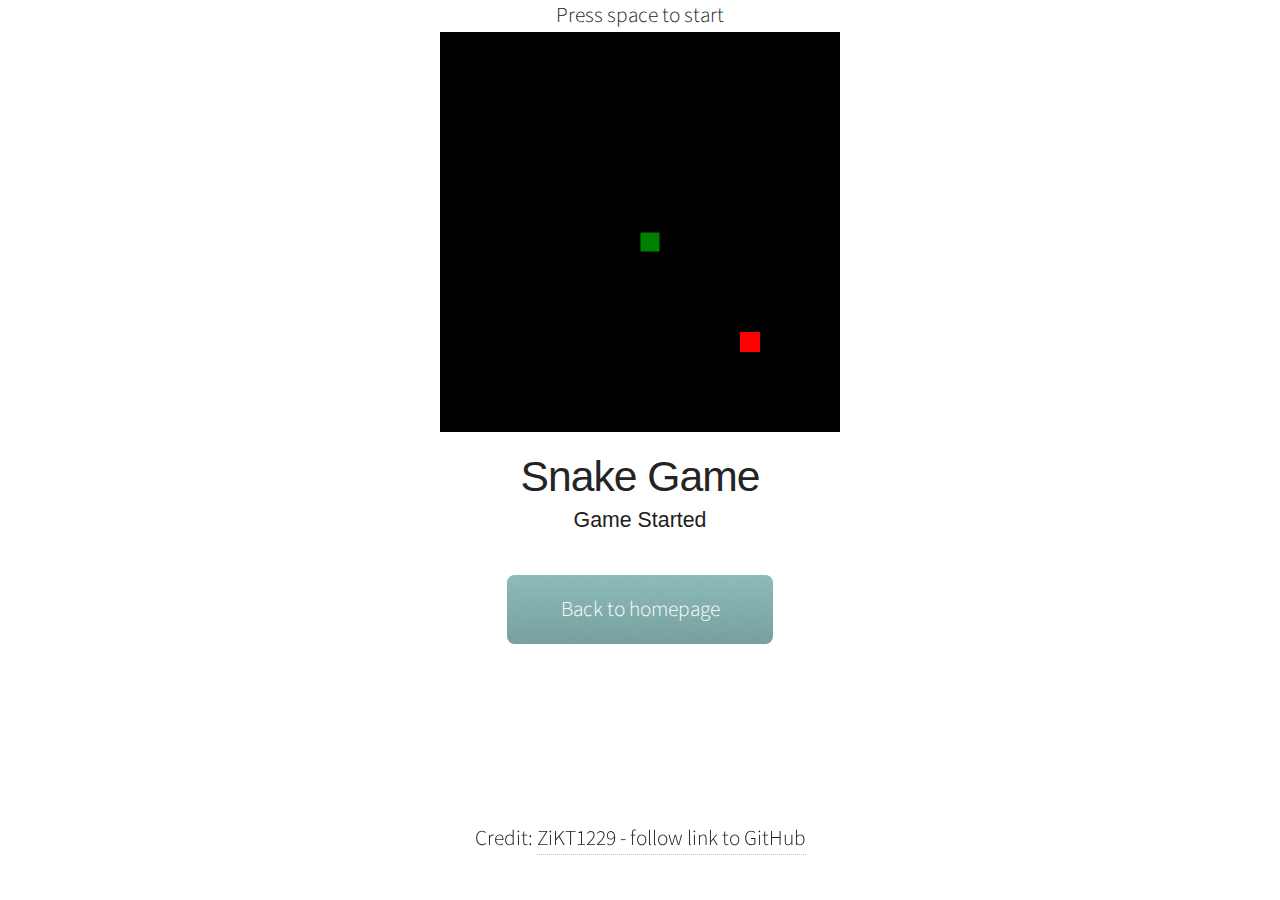
<file: snake.html>
<!DOCTYPE html>
  <head>
    <meta charset="utf-8" />
	<meta name="viewport" content="width=device-width, initial-scale=1, user-scalable=no" />
	  <link rel="stylesheet" href="assets/css/main.css" />
    <title>Snake</title>
    <h1 align = "center">Press space to start</h1>
    <style>
        .game-box { 
            text-align:center;   
        }
        .game-info {
            text-align:center; 
            font-family:arial;
            line-height:24px;
        }
    </style>
  </head>
  <body>
        <!-- Intro -->
        <!-- Game -->
            <div class="game-box"><canvas id="canvas" width="400" height="400"></canvas></div>
            <div class="game-info">
                <h2>Snake Game</h2>
                <p id="game-status"></p>
                <p id="game-score"></p>
            </div>
            <div align = "center">
                <a href="./index.html" class="button scrolly">Back to homepage</a>
            </div>
            <div style="position: relative">
                <p style="position: fixed; bottom: 0; width:100%; text-align: center">Credit: <a href=https://gist.github.com/ZiKT1229>ZiKT1229 - follow link to GitHub</a></p>
            </div>

            <script>
            var canvas, ctx, gameControl, gameActive;
            // render X times per second
            var x = 8;
            
            const CANVAS_BORDER_COLOUR = 'black';
            const CANVAS_BACKGROUND_COLOUR = "black";
            const SNAKE_COLOUR = 'green';
            const SNAKE_BORDER_COLOUR = 'darkgreen';


            window.onload = function() {
                canvas = document.getElementById("canvas");
                ctx = canvas.getContext("2d");

                document.addEventListener("keydown", keyDownEvent);

                gameControl = startGame(x);
            };
            
            /* function to start the game */
            function startGame(x) {
                // setting gameActive flag to true
                gameActive = true;
                document.getElementById("game-status").innerHTML = "<small>Game Started</small>";
                document.getElementById("game-score").innerHTML = "";
                return setInterval(draw, 1000 / x);
            }
            
            function pauseGame() {
                // setting gameActive flag to false
                clearInterval(gameControl);
                gameActive = false;
                document.getElementById("game-status").innerHTML = "<small>Game Paused</small>";
            }
            
            function endGame(x) {
                // setting gameActive flag to false
                clearInterval(gameControl);
                gameActive = false;
                document.getElementById("game-status").innerHTML = "<small>Game Over</small>";
                document.getElementById("game-score").innerHTML = "<h1>Score: " + x + "</h1>";
            }

            // game world
            var gridSize = (tileSize = 20); // 20 x 20 = 400
            var nextX = (nextY = 0);

            // snake
            var defaultTailSize = 3;
            var tailSize = defaultTailSize;
            var snakeTrail = [];
            var snakeX = (snakeY = 10);

            // apple
            var appleX = (appleY = 15);

            // draw
            function draw() {
                // move snake in next pos
                snakeX += nextX;
                snakeY += nextY;

                // snake over game world?
                if (snakeX < 0) {
                snakeX = gridSize - 1;
                }
                if (snakeX > gridSize - 1) {
                snakeX = 0;
                }

                if (snakeY < 0) {
                snakeY = gridSize - 1;
                }
                if (snakeY > gridSize - 1) {
                snakeY = 0;
                }

                //snake bite apple?
                if (snakeX == appleX && snakeY == appleY) {
                tailSize++;

                appleX = Math.floor(Math.random() * gridSize);
                appleY = Math.floor(Math.random() * gridSize);
                }

                //  Select the colour to fill the canvas
            ctx.fillStyle = CANVAS_BACKGROUND_COLOUR;
            //  Select the colour for the border of the canvas
            ctx.strokestyle = CANVAS_BORDER_COLOUR;

            // Draw a "filled" rectangle to cover the entire canvas
            ctx.fillRect(0, 0, canvas.width, canvas.height);
            // Draw a "border" around the entire canvas
            ctx.strokeRect(0, 0, canvas.width, canvas.height);

                // paint snake
                ctx.fillStyle = SNAKE_COLOUR;
                ctx.strokestyle = SNAKE_BORDER_COLOUR;
                for (var i = 0; i < snakeTrail.length; i++) {
                ctx.fillRect(
                    snakeTrail[i].x * tileSize,
                    snakeTrail[i].y * tileSize,
                    tileSize,
                    tileSize
                );
                
                ctx.strokeRect(snakeTrail[i].x * tileSize , snakeTrail[i].y* tileSize, tileSize, tileSize);

                //snake bites it's tail?
                if (snakeTrail[i].x == snakeX && snakeTrail[i].y == snakeY) {
                    if(tailSize > 3) {
                        endGame(tailSize);
                    }
                    tailSize = defaultTailSize;  
                }
                }

                // paint apple
                ctx.fillStyle = "red";
                ctx.fillRect(appleX * tileSize, appleY * tileSize, tileSize, tileSize);

                //set snake trail
                snakeTrail.push({ x: snakeX, y: snakeY });
                while (snakeTrail.length > tailSize) {
                snakeTrail.shift();
                }
            }

            // input
            function keyDownEvent(e) {
                switch (e.keyCode) {
                case 37:
                    nextX = -1;
                    nextY = 0;
                    break;
                case 38:
                    nextX = 0;
                    nextY = -1;
                    break;
                case 39:
                    nextX = 1;
                    nextY = 0;
                    break;
                case 40:
                    nextX = 0;
                    nextY = 1;
                    break;
                case 32:
                    if(gameActive == true) { 
                        pauseGame();
                    }
                    else {
                        gameControl = startGame(x);
                    }
                    break;
                }
            }
            </script>
            <div>
                
            </div>
        </body>
    </html>
</file>
<file: assets/css/main.css>
@import url("fontawesome-all.min.css");
@import url("https://fonts.googleapis.com/css?family=Source+Sans+Pro:300,300italic,400,600");

/*
	Prologue by HTML5 UP
	html5up.net | @ajlkn
	Free for personal and commercial use under the CCA 3.0 license (html5up.net/license)
*/

html,
body,
div,
span,
applet,
object,
iframe,
h1,
h2,
h3,
h4,
h5,
h6,
p,
blockquote,
pre,
a,
abbr,
acronym,
address,
big,
cite,
code,
del,
dfn,
em,
img,
ins,
kbd,
q,
s,
samp,
small,
strike,
strong,
sub,
sup,
tt,
var,
b,
u,
i,
center,
dl,
dt,
dd,
ol,
ul,
li,
fieldset,
form,
label,
legend,
table,
caption,
tbody,
tfoot,
thead,
tr,
th,
td,
article,
aside,
canvas,
details,
embed,
figure,
figcaption,
footer,
header,
hgroup,
menu,
nav,
output,
ruby,
section,
summary,
time,
mark,
audio,
video {
	margin: 0;
	padding: 0;
	border: 0;
	font-size: 100%;
	font: inherit;
	vertical-align: baseline;
}

article,
aside,
details,
figcaption,
figure,
footer,
header,
hgroup,
menu,
nav,
section {
	display: block;
}

body {
	line-height: 1;
}

ol,
ul {
	list-style: none;
}

blockquote,
q {
	quotes: none;
}

blockquote:before,
blockquote:after,
q:before,
q:after {
	content: '';
	content: none;
}

table {
	border-collapse: collapse;
	border-spacing: 0;
}

body {
	-webkit-text-size-adjust: none;
}

mark {
	background-color: transparent;
	color: inherit;
}

input::-moz-focus-inner {
	border: 0;
	padding: 0;
}

input,
select,
textarea {
	-moz-appearance: none;
	-webkit-appearance: none;
	-ms-appearance: none;
	appearance: none;
}

/* Basic */

html {
	box-sizing: border-box;
}

*,
*:before,
*:after {
	box-sizing: inherit;
}

body {
	background: #fff;
	font-family: 'Source Sans Pro', sans-serif;
	font-size: 19pt;
	font-weight: 300;
	line-height: 1.75em;
	color: rgb(32, 32, 32);
	/* was before #888 */
}

body.is-preload *,
body.is-preload *:before,
body.is-preload *:after {
	-moz-animation: none !important;
	-webkit-animation: none !important;
	-ms-animation: none !important;
	animation: none !important;
	-moz-transition: none !important;
	-webkit-transition: none !important;
	-ms-transition: none !important;
	transition: none !important;
}

input,
textarea,
select {
	font-family: 'Source Sans Pro', sans-serif;
	font-size: 19pt;
	font-weight: 300;
	line-height: 1.75em;
	color: #888;
}

h1,
h2,
h3,
h4,
h5,
h6 {
	font-weight: 300;
	color: rgb(36, 36, 36);
	line-height: 1.5em;
}

h1 a,
h2 a,
h3 a,
h4 a,
h5 a,
h6 a {
	color: inherit;
	text-decoration: none;
}

h1 a strong,
h2 a strong,
h3 a strong,
h4 a strong,
h5 a strong,
h6 a strong {
	color: #333;
}

h2 {
	font-size: 2em;
	letter-spacing: -1px;
}

h2.alt {
	color: #888;
}

h2.alt strong {
	color: #666;
}

h3 {
	font-size: 1.5em;
}

header {
	margin: 0 0 2em 0;
}

header>p {
	margin: 1em 0 0 0;
}

footer {
	margin: 2em 0 0 0;
}

strong,
b {
	font-weight: 500;
	color: rgb(0, 0, 0);
}

em,
i {
	font-style: italic;
}

a {
	text-decoration: none;
	color: inherit;
	border-bottom: dotted 1px rgba(128, 128, 128, 0.5);
	-moz-transition: color 0.35s ease-in-out, border-bottom-color 0.35s ease-in-out;
	-webkit-transition: color 0.35s ease-in-out, border-bottom-color 0.35s ease-in-out;
	-ms-transition: color 0.35s ease-in-out, border-bottom-color 0.35s ease-in-out;
	transition: color 0.35s ease-in-out, border-bottom-color 0.35s ease-in-out;
	outline: 0;
}

a:hover {
	color: #E27689;
	border-bottom-color: rgba(255, 255, 255, 0);
}

sub {
	position: relative;
	top: 0.5em;
	font-size: 0.8em;
}

sup {
	position: relative;
	top: -0.5em;
	font-size: 0.8em;
}

hr {
	border: 0;
	border-top: solid 1px #ddd;
}

blockquote {
	border-left: solid 0.5em #ddd;
	padding: 1em 0 1em 2em;
	font-style: italic;
}

p,
ul,
ol,
dl,
table {
	margin-bottom: 2em;
}

br.clear {
	clear: both;
}

/* For all <code> */
code {
	font-family: monospace;
	font-size: inherit;
}

/* Code in text */
p>code,
li>code,
dd>code,
td>code {
	background: #ffeff0;
	word-wrap: break-word;
	box-decoration-break: clone;
	padding: .1rem .3rem .2rem;
	border-radius: .2rem;
}

/* Container */

.container {
	margin: 0 auto;
	max-width: 100%;
	width: 1400px;
}

@media screen and (min-width: 961px) and (max-width: 1880px) {

	.container {
		width: 1200px;
	}

}

@media screen and (min-width: 961px) and (max-width: 1620px) {

	.container {
		width: 960px;
	}

}

@media screen and (min-width: 961px) and (max-width: 1320px) {

	.container {
		width: 100%;
	}

}

@media screen and (max-width: 960px) {

	.container {
		width: 100%;
	}

}

@media screen and (max-width: 736px) {

	.container {
		width: 100%;
	}

}

/* Row */

.row {
	display: flex;
	flex-wrap: wrap;
	box-sizing: border-box;
	align-items: stretch;
}

.row>* {
	box-sizing: border-box;
}

.row.gtr-uniform>*> :last-child {
	margin-bottom: 0;
}

.row.aln-left {
	justify-content: flex-start;
}

.row.aln-center {
	justify-content: center;
}

.row.aln-right {
	justify-content: flex-end;
}

.row.aln-top {
	align-items: flex-start;
}

.row.aln-middle {
	align-items: center;
}

.row.aln-bottom {
	align-items: flex-end;
}

.row>.imp {
	order: -1;
}

.row>.col-1 {
	width: 8.33333%;
}

.row>.off-1 {
	margin-left: 8.33333%;
}

.row>.col-2 {
	width: 16.66667%;
}

.row>.off-2 {
	margin-left: 16.66667%;
}

.row>.col-3 {
	width: 25%;
}

.row>.off-3 {
	margin-left: 25%;
}

.row>.col-4 {
	width: 33.33333%;
}

.row>.off-4 {
	margin-left: 33.33333%;
}

.row>.col-5 {
	width: 41.66667%;
}

.row>.off-5 {
	margin-left: 41.66667%;
}

.row>.col-6 {
	width: 50%;
}

.row>.off-6 {
	margin-left: 50%;
}

.row>.col-7 {
	width: 58.33333%;
}

.row>.off-7 {
	margin-left: 58.33333%;
}

.row>.col-8 {
	width: 66.66667%;
}

.row>.off-8 {
	margin-left: 66.66667%;
}

.row>.col-9 {
	width: 75%;
}

.row>.off-9 {
	margin-left: 75%;
}

.row>.col-10 {
	width: 83.33333%;
}

.row>.off-10 {
	margin-left: 83.33333%;
}

.row>.col-11 {
	width: 91.66667%;
}

.row>.off-11 {
	margin-left: 91.66667%;
}

.row>.col-12 {
	width: 100%;
}

.row>.off-12 {
	margin-left: 100%;
}

.row.gtr-0 {
	margin-top: 0px;
	margin-left: 0px;
}

.row.gtr-0>* {
	padding: 0px 0 0 0px;
}

.row.gtr-0.gtr-uniform {
	margin-top: 0px;
}

.row.gtr-0.gtr-uniform>* {
	padding-top: 0px;
}

.row.gtr-25 {
	margin-top: -10px;
	margin-left: -10px;
}

.row.gtr-25>* {
	padding: 10px 0 0 10px;
}

.row.gtr-25.gtr-uniform {
	margin-top: -10px;
}

.row.gtr-25.gtr-uniform>* {
	padding-top: 10px;
}

.row.gtr-50 {
	margin-top: -20px;
	margin-left: -20px;
}

.row.gtr-50>* {
	padding: 20px 0 0 20px;
}

.row.gtr-50.gtr-uniform {
	margin-top: -20px;
}

.row.gtr-50.gtr-uniform>* {
	padding-top: 20px;
}

.row {
	margin-top: -40px;
	margin-left: -40px;
}

.row>* {
	padding: 40px 0 0 40px;
}

.row.gtr-uniform {
	margin-top: -40px;
}

.row.gtr-uniform>* {
	padding-top: 40px;
}

.row.gtr-150 {
	margin-top: -60px;
	margin-left: -60px;
}

.row.gtr-150>* {
	padding: 60px 0 0 60px;
}

.row.gtr-150.gtr-uniform {
	margin-top: -60px;
}

.row.gtr-150.gtr-uniform>* {
	padding-top: 60px;
}

.row.gtr-200 {
	margin-top: -80px;
	margin-left: -80px;
}

.row.gtr-200>* {
	padding: 80px 0 0 80px;
}

.row.gtr-200.gtr-uniform {
	margin-top: -80px;
}

.row.gtr-200.gtr-uniform>* {
	padding-top: 80px;
}

@media screen and (min-width: 961px) and (max-width: 1880px) {

	.row {
		display: flex;
		flex-wrap: wrap;
		box-sizing: border-box;
		align-items: stretch;
	}

	.row>* {
		box-sizing: border-box;
	}

	.row.gtr-uniform>*> :last-child {
		margin-bottom: 0;
	}

	.row.aln-left {
		justify-content: flex-start;
	}

	.row.aln-center {
		justify-content: center;
	}

	.row.aln-right {
		justify-content: flex-end;
	}

	.row.aln-top {
		align-items: flex-start;
	}

	.row.aln-middle {
		align-items: center;
	}

	.row.aln-bottom {
		align-items: flex-end;
	}

	.row>.imp-wide {
		order: -1;
	}

	.row>.col-1-wide {
		width: 8.33333%;
	}

	.row>.off-1-wide {
		margin-left: 8.33333%;
	}

	.row>.col-2-wide {
		width: 16.66667%;
	}

	.row>.off-2-wide {
		margin-left: 16.66667%;
	}

	.row>.col-3-wide {
		width: 25%;
	}

	.row>.off-3-wide {
		margin-left: 25%;
	}

	.row>.col-4-wide {
		width: 33.33333%;
	}

	.row>.off-4-wide {
		margin-left: 33.33333%;
	}

	.row>.col-5-wide {
		width: 41.66667%;
	}

	.row>.off-5-wide {
		margin-left: 41.66667%;
	}

	.row>.col-6-wide {
		width: 50%;
	}

	.row>.off-6-wide {
		margin-left: 50%;
	}

	.row>.col-7-wide {
		width: 58.33333%;
	}

	.row>.off-7-wide {
		margin-left: 58.33333%;
	}

	.row>.col-8-wide {
		width: 66.66667%;
	}

	.row>.off-8-wide {
		margin-left: 66.66667%;
	}

	.row>.col-9-wide {
		width: 75%;
	}

	.row>.off-9-wide {
		margin-left: 75%;
	}

	.row>.col-10-wide {
		width: 83.33333%;
	}

	.row>.off-10-wide {
		margin-left: 83.33333%;
	}

	.row>.col-11-wide {
		width: 91.66667%;
	}

	.row>.off-11-wide {
		margin-left: 91.66667%;
	}

	.row>.col-12-wide {
		width: 100%;
	}

	.row>.off-12-wide {
		margin-left: 100%;
	}

	.row.gtr-0 {
		margin-top: 0px;
		margin-left: 0px;
	}

	.row.gtr-0>* {
		padding: 0px 0 0 0px;
	}

	.row.gtr-0.gtr-uniform {
		margin-top: 0px;
	}

	.row.gtr-0.gtr-uniform>* {
		padding-top: 0px;
	}

	.row.gtr-25 {
		margin-top: -10px;
		margin-left: -10px;
	}

	.row.gtr-25>* {
		padding: 10px 0 0 10px;
	}

	.row.gtr-25.gtr-uniform {
		margin-top: -10px;
	}

	.row.gtr-25.gtr-uniform>* {
		padding-top: 10px;
	}

	.row.gtr-50 {
		margin-top: -20px;
		margin-left: -20px;
	}

	.row.gtr-50>* {
		padding: 20px 0 0 20px;
	}

	.row.gtr-50.gtr-uniform {
		margin-top: -20px;
	}

	.row.gtr-50.gtr-uniform>* {
		padding-top: 20px;
	}

	.row {
		margin-top: -40px;
		margin-left: -40px;
	}

	.row>* {
		padding: 40px 0 0 40px;
	}

	.row.gtr-uniform {
		margin-top: -40px;
	}

	.row.gtr-uniform>* {
		padding-top: 40px;
	}

	.row.gtr-150 {
		margin-top: -60px;
		margin-left: -60px;
	}

	.row.gtr-150>* {
		padding: 60px 0 0 60px;
	}

	.row.gtr-150.gtr-uniform {
		margin-top: -60px;
	}

	.row.gtr-150.gtr-uniform>* {
		padding-top: 60px;
	}

	.row.gtr-200 {
		margin-top: -80px;
		margin-left: -80px;
	}

	.row.gtr-200>* {
		padding: 80px 0 0 80px;
	}

	.row.gtr-200.gtr-uniform {
		margin-top: -80px;
	}

	.row.gtr-200.gtr-uniform>* {
		padding-top: 80px;
	}

}

@media screen and (min-width: 961px) and (max-width: 1620px) {

	.row {
		display: flex;
		flex-wrap: wrap;
		box-sizing: border-box;
		align-items: stretch;
	}

	.row>* {
		box-sizing: border-box;
	}

	.row.gtr-uniform>*> :last-child {
		margin-bottom: 0;
	}

	.row.aln-left {
		justify-content: flex-start;
	}

	.row.aln-center {
		justify-content: center;
	}

	.row.aln-right {
		justify-content: flex-end;
	}

	.row.aln-top {
		align-items: flex-start;
	}

	.row.aln-middle {
		align-items: center;
	}

	.row.aln-bottom {
		align-items: flex-end;
	}

	.row>.imp-normal {
		order: -1;
	}

	.row>.col-1-normal {
		width: 8.33333%;
	}

	.row>.off-1-normal {
		margin-left: 8.33333%;
	}

	.row>.col-2-normal {
		width: 16.66667%;
	}

	.row>.off-2-normal {
		margin-left: 16.66667%;
	}

	.row>.col-3-normal {
		width: 25%;
	}

	.row>.off-3-normal {
		margin-left: 25%;
	}

	.row>.col-4-normal {
		width: 33.33333%;
	}

	.row>.off-4-normal {
		margin-left: 33.33333%;
	}

	.row>.col-5-normal {
		width: 41.66667%;
	}

	.row>.off-5-normal {
		margin-left: 41.66667%;
	}

	.row>.col-6-normal {
		width: 50%;
	}

	.row>.off-6-normal {
		margin-left: 50%;
	}

	.row>.col-7-normal {
		width: 58.33333%;
	}

	.row>.off-7-normal {
		margin-left: 58.33333%;
	}

	.row>.col-8-normal {
		width: 66.66667%;
	}

	.row>.off-8-normal {
		margin-left: 66.66667%;
	}

	.row>.col-9-normal {
		width: 75%;
	}

	.row>.off-9-normal {
		margin-left: 75%;
	}

	.row>.col-10-normal {
		width: 83.33333%;
	}

	.row>.off-10-normal {
		margin-left: 83.33333%;
	}

	.row>.col-11-normal {
		width: 91.66667%;
	}

	.row>.off-11-normal {
		margin-left: 91.66667%;
	}

	.row>.col-12-normal {
		width: 100%;
	}

	.row>.off-12-normal {
		margin-left: 100%;
	}

	.row.gtr-0 {
		margin-top: 0px;
		margin-left: 0px;
	}

	.row.gtr-0>* {
		padding: 0px 0 0 0px;
	}

	.row.gtr-0.gtr-uniform {
		margin-top: 0px;
	}

	.row.gtr-0.gtr-uniform>* {
		padding-top: 0px;
	}

	.row.gtr-25 {
		margin-top: -10px;
		margin-left: -10px;
	}

	.row.gtr-25>* {
		padding: 10px 0 0 10px;
	}

	.row.gtr-25.gtr-uniform {
		margin-top: -10px;
	}

	.row.gtr-25.gtr-uniform>* {
		padding-top: 10px;
	}

	.row.gtr-50 {
		margin-top: -20px;
		margin-left: -20px;
	}

	.row.gtr-50>* {
		padding: 20px 0 0 20px;
	}

	.row.gtr-50.gtr-uniform {
		margin-top: -20px;
	}

	.row.gtr-50.gtr-uniform>* {
		padding-top: 20px;
	}

	.row {
		margin-top: -40px;
		margin-left: -40px;
	}

	.row>* {
		padding: 40px 0 0 40px;
	}

	.row.gtr-uniform {
		margin-top: -40px;
	}

	.row.gtr-uniform>* {
		padding-top: 40px;
	}

	.row.gtr-150 {
		margin-top: -60px;
		margin-left: -60px;
	}

	.row.gtr-150>* {
		padding: 60px 0 0 60px;
	}

	.row.gtr-150.gtr-uniform {
		margin-top: -60px;
	}

	.row.gtr-150.gtr-uniform>* {
		padding-top: 60px;
	}

	.row.gtr-200 {
		margin-top: -80px;
		margin-left: -80px;
	}

	.row.gtr-200>* {
		padding: 80px 0 0 80px;
	}

	.row.gtr-200.gtr-uniform {
		margin-top: -80px;
	}

	.row.gtr-200.gtr-uniform>* {
		padding-top: 80px;
	}

}

@media screen and (min-width: 961px) and (max-width: 1320px) {

	.row {
		display: flex;
		flex-wrap: wrap;
		box-sizing: border-box;
		align-items: stretch;
	}

	.row>* {
		box-sizing: border-box;
	}

	.row.gtr-uniform>*> :last-child {
		margin-bottom: 0;
	}

	.row.aln-left {
		justify-content: flex-start;
	}

	.row.aln-center {
		justify-content: center;
	}

	.row.aln-right {
		justify-content: flex-end;
	}

	.row.aln-top {
		align-items: flex-start;
	}

	.row.aln-middle {
		align-items: center;
	}

	.row.aln-bottom {
		align-items: flex-end;
	}

	.row>.imp-narrow {
		order: -1;
	}

	.row>.col-1-narrow {
		width: 8.33333%;
	}

	.row>.off-1-narrow {
		margin-left: 8.33333%;
	}

	.row>.col-2-narrow {
		width: 16.66667%;
	}

	.row>.off-2-narrow {
		margin-left: 16.66667%;
	}

	.row>.col-3-narrow {
		width: 25%;
	}

	.row>.off-3-narrow {
		margin-left: 25%;
	}

	.row>.col-4-narrow {
		width: 33.33333%;
	}

	.row>.off-4-narrow {
		margin-left: 33.33333%;
	}

	.row>.col-5-narrow {
		width: 41.66667%;
	}

	.row>.off-5-narrow {
		margin-left: 41.66667%;
	}

	.row>.col-6-narrow {
		width: 50%;
	}

	.row>.off-6-narrow {
		margin-left: 50%;
	}

	.row>.col-7-narrow {
		width: 58.33333%;
	}

	.row>.off-7-narrow {
		margin-left: 58.33333%;
	}

	.row>.col-8-narrow {
		width: 66.66667%;
	}

	.row>.off-8-narrow {
		margin-left: 66.66667%;
	}

	.row>.col-9-narrow {
		width: 75%;
	}

	.row>.off-9-narrow {
		margin-left: 75%;
	}

	.row>.col-10-narrow {
		width: 83.33333%;
	}

	.row>.off-10-narrow {
		margin-left: 83.33333%;
	}

	.row>.col-11-narrow {
		width: 91.66667%;
	}

	.row>.off-11-narrow {
		margin-left: 91.66667%;
	}

	.row>.col-12-narrow {
		width: 100%;
	}

	.row>.off-12-narrow {
		margin-left: 100%;
	}

	.row.gtr-0 {
		margin-top: 0px;
		margin-left: 0px;
	}

	.row.gtr-0>* {
		padding: 0px 0 0 0px;
	}

	.row.gtr-0.gtr-uniform {
		margin-top: 0px;
	}

	.row.gtr-0.gtr-uniform>* {
		padding-top: 0px;
	}

	.row.gtr-25 {
		margin-top: -5px;
		margin-left: -5px;
	}

	.row.gtr-25>* {
		padding: 5px 0 0 5px;
	}

	.row.gtr-25.gtr-uniform {
		margin-top: -5px;
	}

	.row.gtr-25.gtr-uniform>* {
		padding-top: 5px;
	}

	.row.gtr-50 {
		margin-top: -10px;
		margin-left: -10px;
	}

	.row.gtr-50>* {
		padding: 10px 0 0 10px;
	}

	.row.gtr-50.gtr-uniform {
		margin-top: -10px;
	}

	.row.gtr-50.gtr-uniform>* {
		padding-top: 10px;
	}

	.row {
		margin-top: -20px;
		margin-left: -20px;
	}

	.row>* {
		padding: 20px 0 0 20px;
	}

	.row.gtr-uniform {
		margin-top: -20px;
	}

	.row.gtr-uniform>* {
		padding-top: 20px;
	}

	.row.gtr-150 {
		margin-top: -30px;
		margin-left: -30px;
	}

	.row.gtr-150>* {
		padding: 30px 0 0 30px;
	}

	.row.gtr-150.gtr-uniform {
		margin-top: -30px;
	}

	.row.gtr-150.gtr-uniform>* {
		padding-top: 30px;
	}

	.row.gtr-200 {
		margin-top: -40px;
		margin-left: -40px;
	}

	.row.gtr-200>* {
		padding: 40px 0 0 40px;
	}

	.row.gtr-200.gtr-uniform {
		margin-top: -40px;
	}

	.row.gtr-200.gtr-uniform>* {
		padding-top: 40px;
	}

}

@media screen and (max-width: 960px) {

	.row {
		display: flex;
		flex-wrap: wrap;
		box-sizing: border-box;
		align-items: stretch;
	}

	.row>* {
		box-sizing: border-box;
	}

	.row.gtr-uniform>*> :last-child {
		margin-bottom: 0;
	}

	.row.aln-left {
		justify-content: flex-start;
	}

	.row.aln-center {
		justify-content: center;
	}

	.row.aln-right {
		justify-content: flex-end;
	}

	.row.aln-top {
		align-items: flex-start;
	}

	.row.aln-middle {
		align-items: center;
	}

	.row.aln-bottom {
		align-items: flex-end;
	}

	.row>.imp-narrower {
		order: -1;
	}

	.row>.col-1-narrower {
		width: 8.33333%;
	}

	.row>.off-1-narrower {
		margin-left: 8.33333%;
	}

	.row>.col-2-narrower {
		width: 16.66667%;
	}

	.row>.off-2-narrower {
		margin-left: 16.66667%;
	}

	.row>.col-3-narrower {
		width: 25%;
	}

	.row>.off-3-narrower {
		margin-left: 25%;
	}

	.row>.col-4-narrower {
		width: 33.33333%;
	}

	.row>.off-4-narrower {
		margin-left: 33.33333%;
	}

	.row>.col-5-narrower {
		width: 41.66667%;
	}

	.row>.off-5-narrower {
		margin-left: 41.66667%;
	}

	.row>.col-6-narrower {
		width: 50%;
	}

	.row>.off-6-narrower {
		margin-left: 50%;
	}

	.row>.col-7-narrower {
		width: 58.33333%;
	}

	.row>.off-7-narrower {
		margin-left: 58.33333%;
	}

	.row>.col-8-narrower {
		width: 66.66667%;
	}

	.row>.off-8-narrower {
		margin-left: 66.66667%;
	}

	.row>.col-9-narrower {
		width: 75%;
	}

	.row>.off-9-narrower {
		margin-left: 75%;
	}

	.row>.col-10-narrower {
		width: 83.33333%;
	}

	.row>.off-10-narrower {
		margin-left: 83.33333%;
	}

	.row>.col-11-narrower {
		width: 91.66667%;
	}

	.row>.off-11-narrower {
		margin-left: 91.66667%;
	}

	.row>.col-12-narrower {
		width: 100%;
	}

	.row>.off-12-narrower {
		margin-left: 100%;
	}

	.row.gtr-0 {
		margin-top: 0px;
		margin-left: 0px;
	}

	.row.gtr-0>* {
		padding: 0px 0 0 0px;
	}

	.row.gtr-0.gtr-uniform {
		margin-top: 0px;
	}

	.row.gtr-0.gtr-uniform>* {
		padding-top: 0px;
	}

	.row.gtr-25 {
		margin-top: -5px;
		margin-left: -5px;
	}

	.row.gtr-25>* {
		padding: 5px 0 0 5px;
	}

	.row.gtr-25.gtr-uniform {
		margin-top: -5px;
	}

	.row.gtr-25.gtr-uniform>* {
		padding-top: 5px;
	}

	.row.gtr-50 {
		margin-top: -10px;
		margin-left: -10px;
	}

	.row.gtr-50>* {
		padding: 10px 0 0 10px;
	}

	.row.gtr-50.gtr-uniform {
		margin-top: -10px;
	}

	.row.gtr-50.gtr-uniform>* {
		padding-top: 10px;
	}

	.row {
		margin-top: -20px;
		margin-left: -20px;
	}

	.row>* {
		padding: 20px 0 0 20px;
	}

	.row.gtr-uniform {
		margin-top: -20px;
	}

	.row.gtr-uniform>* {
		padding-top: 20px;
	}

	.row.gtr-150 {
		margin-top: -30px;
		margin-left: -30px;
	}

	.row.gtr-150>* {
		padding: 30px 0 0 30px;
	}

	.row.gtr-150.gtr-uniform {
		margin-top: -30px;
	}

	.row.gtr-150.gtr-uniform>* {
		padding-top: 30px;
	}

	.row.gtr-200 {
		margin-top: -40px;
		margin-left: -40px;
	}

	.row.gtr-200>* {
		padding: 40px 0 0 40px;
	}

	.row.gtr-200.gtr-uniform {
		margin-top: -40px;
	}

	.row.gtr-200.gtr-uniform>* {
		padding-top: 40px;
	}

}

@media screen and (max-width: 736px) {

	.row {
		display: flex;
		flex-wrap: wrap;
		box-sizing: border-box;
		align-items: stretch;
	}

	.row>* {
		box-sizing: border-box;
	}

	.row.gtr-uniform>*> :last-child {
		margin-bottom: 0;
	}

	.row.aln-left {
		justify-content: flex-start;
	}

	.row.aln-center {
		justify-content: center;
	}

	.row.aln-right {
		justify-content: flex-end;
	}

	.row.aln-top {
		align-items: flex-start;
	}

	.row.aln-middle {
		align-items: center;
	}

	.row.aln-bottom {
		align-items: flex-end;
	}

	.row>.imp-mobile {
		order: -1;
	}

	.row>.col-1-mobile {
		width: 8.33333%;
	}

	.row>.off-1-mobile {
		margin-left: 8.33333%;
	}

	.row>.col-2-mobile {
		width: 16.66667%;
	}

	.row>.off-2-mobile {
		margin-left: 16.66667%;
	}

	.row>.col-3-mobile {
		width: 25%;
	}

	.row>.off-3-mobile {
		margin-left: 25%;
	}

	.row>.col-4-mobile {
		width: 33.33333%;
	}

	.row>.off-4-mobile {
		margin-left: 33.33333%;
	}

	.row>.col-5-mobile {
		width: 41.66667%;
	}

	.row>.off-5-mobile {
		margin-left: 41.66667%;
	}

	.row>.col-6-mobile {
		width: 50%;
	}

	.row>.off-6-mobile {
		margin-left: 50%;
	}

	.row>.col-7-mobile {
		width: 58.33333%;
	}

	.row>.off-7-mobile {
		margin-left: 58.33333%;
	}

	.row>.col-8-mobile {
		width: 66.66667%;
	}

	.row>.off-8-mobile {
		margin-left: 66.66667%;
	}

	.row>.col-9-mobile {
		width: 75%;
	}

	.row>.off-9-mobile {
		margin-left: 75%;
	}

	.row>.col-10-mobile {
		width: 83.33333%;
	}

	.row>.off-10-mobile {
		margin-left: 83.33333%;
	}

	.row>.col-11-mobile {
		width: 91.66667%;
	}

	.row>.off-11-mobile {
		margin-left: 91.66667%;
	}

	.row>.col-12-mobile {
		width: 100%;
	}

	.row>.off-12-mobile {
		margin-left: 100%;
	}

	.row.gtr-0 {
		margin-top: 0px;
		margin-left: 0px;
	}

	.row.gtr-0>* {
		padding: 0px 0 0 0px;
	}

	.row.gtr-0.gtr-uniform {
		margin-top: 0px;
	}

	.row.gtr-0.gtr-uniform>* {
		padding-top: 0px;
	}

	.row.gtr-25 {
		margin-top: -5px;
		margin-left: -5px;
	}

	.row.gtr-25>* {
		padding: 5px 0 0 5px;
	}

	.row.gtr-25.gtr-uniform {
		margin-top: -5px;
	}

	.row.gtr-25.gtr-uniform>* {
		padding-top: 5px;
	}

	.row.gtr-50 {
		margin-top: -10px;
		margin-left: -10px;
	}

	.row.gtr-50>* {
		padding: 10px 0 0 10px;
	}

	.row.gtr-50.gtr-uniform {
		margin-top: -10px;
	}

	.row.gtr-50.gtr-uniform>* {
		padding-top: 10px;
	}

	.row {
		margin-top: -20px;
		margin-left: -20px;
	}

	.row>* {
		padding: 20px 0 0 20px;
	}

	.row.gtr-uniform {
		margin-top: -20px;
	}

	.row.gtr-uniform>* {
		padding-top: 20px;
	}

	.row.gtr-150 {
		margin-top: -30px;
		margin-left: -30px;
	}

	.row.gtr-150>* {
		padding: 30px 0 0 30px;
	}

	.row.gtr-150.gtr-uniform {
		margin-top: -30px;
	}

	.row.gtr-150.gtr-uniform>* {
		padding-top: 30px;
	}

	.row.gtr-200 {
		margin-top: -40px;
		margin-left: -40px;
	}

	.row.gtr-200>* {
		padding: 40px 0 0 40px;
	}

	.row.gtr-200.gtr-uniform {
		margin-top: -40px;
	}

	.row.gtr-200.gtr-uniform>* {
		padding-top: 40px;
	}

}

/* Sections/Article */

section,
article {
	margin-bottom: 3em;
}

section> :last-child,
section>.container,
section:last-child,
article> :last-child,
article>.container,
article:last-child {
	margin-bottom: 0;
}

.row>section,
.row>article {
	margin-bottom: 0;
}

/* Image */

.image {
	display: inline-block;
	border: 0;
}

.image img {
	display: block;
	width: 100%;
}

.image.avatar48 {
	width: 48px;
	height: 48px;
	background: #f00;
}

.image.avatar48 img {
	width: 48px;
	height: 48px;
}

.image.fit {
	display: block;
	width: 90%;
}

.image.etsy {
	display: inline-block;
	align-items: center;
	width: 60%;
	margin: 0 0 2em 0;
}

.image.smallerfit {
	display: flex;
	justify-content: center;
	margin: 0 5em 3em 10em;
	width: 50%;
}


.image.about {
	display: block;
	margin-left: auto;
	margin-right: auto;
	width: 40%;
}

.image.featured {
	display: block;
	width: 100%;
	margin: 0 0 2em 0;
}

.image.left {
	float: left;
	margin: 0 2em 2em 0;
}

.image.centered {
	display: block;
	margin: 0 0 2em 0;
}

.image.centered img {
	margin: 0 auto;
	width: auto;
}

/* List */

ul {
	list-style: disc;
	padding-left: 1em;
}

ul li {
	padding-left: 0.5em;
}

ol {
	list-style: decimal;
	padding-left: 1.25em;
}

ol li {
	padding-left: 0.25em;
}

/* Icons */

ul.icons {
	cursor: default;
	list-style: none;
	padding-left: 0;
}

ul.icons li {
	display: inline-block;
	padding-left: 0;
}

ul.icons a {
	display: inline-block;
	width: 2em;
	height: 2em;
	line-height: 2em;
	text-align: center;
	border: 0;
}

/* Form */

form label {
	display: block;
	text-align: left;
	margin-bottom: 0.5em;
}

form input[type="text"],
form input[type="email"],
form input[type="password"],
form select,
form textarea {
	position: relative;
	-webkit-appearance: none;
	display: block;
	border: 0;
	outline: 0;
	background: #fff;
	background: rgba(255, 255, 255, 0.75);
	width: 100%;
	border-radius: 0.35em;
	padding: 0.75em 1em 0.75em 1em;
	box-shadow: inset 0 0.1em 0.1em 0 rgba(0, 0, 0, 0.05);
	border: solid 1px rgba(0, 0, 0, 0.15);
	-moz-transition: all 0.35s ease-in-out;
	-webkit-transition: all 0.35s ease-in-out;
	-ms-transition: all 0.35s ease-in-out;
	transition: all 0.35s ease-in-out;
}

form input[type="text"]:focus,
form input[type="email"]:focus,
form input[type="password"]:focus,
form select:focus,
form textarea:focus {
	box-shadow: 0 0 2px 1px #8ebebc;
	background: #fff;
}

form input[type="text"],
form input[type="email"],
form input[type="password"],
form select {
	line-height: 1.25em;
}

form textarea {
	min-height: 14em;
}

form ::-webkit-input-placeholder {
	color: #555 !important;
}

form :-moz-placeholder {
	color: #555 !important;
}

form ::-moz-placeholder {
	color: #555 !important;
}

form :-ms-input-placeholder {
	color: #555 !important;
}

form ::-moz-focus-inner {
	border: 0;
}

/* Table */

table {
	width: 100%;
	text-align: left;
}

table tbody tr:nth-child(2n+2) {
	background: #f4f4f4;
}

table td {
	padding: 0.5em 1em 0.5em 1em;
}

table th {
	text-align: left;
	padding: 0.5em 1em 0.5em 1em;
	color: #fff;
	background: #222729 url("images/overlay.png");
}

table thead {
	background: #444;
	color: #fff;
}

table tfoot {
	background: #eee;
}

/* Button */

input[type="button"],
input[type="submit"],
input[type="reset"],
button,
.button {
	position: relative;
	display: inline-block;
	border-radius: 0.35em;
	color: #fff !important;
	text-decoration: none;
	padding: 0.75em 2.5em 0.75em 2.5em;
	background-color: #8ebebc;
	border: 0;
	cursor: pointer;
	background-image: -moz-linear-gradient(top, rgba(0, 0, 0, 0), rgba(0, 0, 0, 0.15)), url("images/overlay.png");
	background-image: -webkit-linear-gradient(top, rgba(0, 0, 0, 0), rgba(0, 0, 0, 0.15)), url("images/overlay.png");
	background-image: -ms-linear-gradient(top, rgba(0, 0, 0, 0), rgba(0, 0, 0, 0.15)), url("images/overlay.png");
	background-image: linear-gradient(top, rgba(0, 0, 0, 0), rgba(0, 0, 0, 0.15)), url("images/overlay.png");
	-moz-transition: background-color 0.35s ease-in-out;
	-webkit-transition: background-color 0.35s ease-in-out;
	-ms-transition: background-color 0.35s ease-in-out;
	transition: background-color 0.35s ease-in-out;
}

input[type="button"]:hover,
input[type="submit"]:hover,
input[type="reset"]:hover,
button:hover,
.button:hover {
	background-color: #9ececc;
}

input[type="button"]:active,
input[type="submit"]:active,
input[type="reset"]:active,
button:active,
.button:active {
	background-color: #7eaeac;
}

/* Item */

.item {
	box-shadow: 0 0.05em 0.15em 0 rgba(0, 0, 0, 0.05);
	margin-bottom: 40px;
}

.item header {
	background: #fff;
	margin: 0;
	padding: 1em 0 1em 0;
	font-size: 0.8em;
}

.item header h3 {
	font-size: 1em;
}

/* Icons */

.icon {
	text-decoration: none;
	text-decoration: none;
}

.icon:before {
	-moz-osx-font-smoothing: grayscale;
	-webkit-font-smoothing: antialiased;
	display: inline-block;
	font-style: normal;
	font-variant: normal;
	text-rendering: auto;
	line-height: 1;
	text-transform: none !important;
	font-family: 'Font Awesome 5 Free';
	font-weight: 400;
}

.icon:before {
	line-height: inherit;
}

.icon>.label {
	display: none;
}

.icon.solid:before {
	font-weight: 900;
}

.icon.brands:before {
	font-family: 'Font Awesome 5 Brands';
}

/* Header */

#header {
	display: -moz-flex;
	display: -webkit-flex;
	display: -ms-flex;
	display: flex;
	-moz-flex-direction: column;
	-webkit-flex-direction: column;
	-ms-flex-direction: column;
	flex-direction: column;
	-moz-justify-content: space-between;
	-webkit-justify-content: space-between;
	-ms-justify-content: space-between;
	justify-content: space-between;
	background: #222629 url("images/overlay.png");
	box-shadow: inset -0.25em 0 0.25em 0 rgba(0, 0, 0, 0.1);
	color: #fff;
	height: 100%;
	left: 0;
	overflow-y: auto;
	position: fixed;
	text-align: right;
	top: 0;
	width: 375px;
}

#header .top {
	-moz-flex-grow: 1;
	-webkit-flex-grow: 1;
	-ms-flex-grow: 1;
	flex-grow: 1;
}

#header .bottom {
	-moz-flex-shrink: 0;
	-webkit-flex-shrink: 0;
	-ms-flex-shrink: 0;
	flex-shrink: 0;
	padding: 1.5em 0 0.75em 0;
}

#header .bottom> :last-child {
	margin-bottom: 0;
}

#header .icons {
	font-size: 0.8em;
	text-align: center;
}

#header .icons a {
	color: #41484c;
	-moz-transition: color 0.35s ease-in-out;
	-webkit-transition: color 0.35s ease-in-out;
	-ms-transition: color 0.35s ease-in-out;
	transition: color 0.35s ease-in-out;
}

#header .icons a:hover {
	color: #fff;
}

#logo {
	position: relative;
	margin: 1.75em 1.5em 1.5em 1.5em;
	min-height: 48px;
	cursor: default;
}

#logo h1 {
	position: relative;
	color: #fff;
	font-weight: 600;
	font-size: 1em;
	line-height: 1em;
}

#logo p {
	position: relative;
	display: block;
	font-size: 0.6em;
	color: rgba(255, 255, 255, 0.5);
	line-height: 1.25em;
	margin: 0.5em 0 0 0;
}

#logo .image {
	position: absolute;
	left: 0;
	top: 0;
}

#nav ul {
	list-style: none;
	padding-left: 0;
	margin-bottom: 0;
}

#nav ul li {
	padding-left: 0;
}

#nav ul li a {
	display: block;
	padding: 0.5em 1.5em 0.5em 1.5em;
	color: rgba(255, 255, 255, 0.5);
	text-decoration: none;
	outline: 0;
	border: 0;
	-moz-transition: none;
	-webkit-transition: none;
	-ms-transition: none;
	transition: none;
}

#nav ul li a span {
	position: relative;
	display: block;
	font-size: 0.8em;
}

#nav ul li a span:before {
	position: absolute;
	left: 0;
	color: #41484c;
	text-align: center;
	width: 1.25em;
	line-height: 1.75em;
}

#nav ul li a.active {
	background: rgba(0, 0, 0, 0.15);
	box-shadow: inset 0 0 0.25em 0 rgba(0, 0, 0, 0.125);
	color: #fff;
}

#nav ul li a.active span:before {
	color: #e27689;
}

/* Footer */

#footer {
	margin-left: 375px;
	text-align: center;
	background-color: #dce3e2;
	padding: 3em 0 4em 0;
	box-shadow: inset 0 1px 0 0 rgba(0, 0, 0, 0.05), inset 0 0.1em 0.1em 0 rgba(0, 0, 0, 0.025);
	font-size: 0.8em;
}

#footer .copyright {
	cursor: default;
	margin: 0;
}

#footer .copyright li {
	display: inline-block;
	line-height: 1em;
	border-left: solid 1px rgba(128, 128, 128, 0.35);
	padding: 0 0 0 0.5em;
	margin: 0 0 0 0.5em;
}

#footer .copyright li:first-child {
	border-left: 0;
	padding-left: 0;
	margin-left: 0;
}

/* Main */

#main {
	margin-left: 375px;
}

#main>section {
	margin: 0;
	overflow: hidden;
	padding: 4em 0;
	box-shadow: inset 0 1px 0 0 rgba(0, 0, 0, 0.05), inset 0 0.1em 0.1em 0 rgba(0, 0, 0, 0.025);
	text-align: center;
	background-image: url("images/overlay.png");
}

#main>section.dark {
	color: #ddd;
	color: rgba(255, 255, 255, 0.75);
}

#main>section.dark h2,
#main>section.dark h3,
#main>section.dark h4,
#main>section.dark h5,
#main>section.dark h6 {
	color: inherit;
}

#main>section.dark strong {
	color: #fff;
	border-color: inherit;
}

#main>section.dark a {
	color: #fff;
	border-color: inherit;
}

#main>section.dark a:hover {
	border-bottom-color: rgba(255, 255, 255, 0);
}

#main>section.cover {
	padding: 10em 0;
	background-size: cover;
	background-position: center center;
}

#main>section.one {
	background-color: #81918E;
	background-image: url("../../images/banner.png");
}

#main>section.two {
	background-color: #f5fafa;
}

#main>section.three {
	background-color: #ecf1f1;
}

#main>section.four {
	background-color: #e8edec;
}

/* Wide */

@media screen and (min-width: 961px) and (max-width: 1880px) {

	/* Basic */

	body,
	input,
	textarea,
	select {
		font-size: 17pt;
	}

	/* Header */

	#header {
		width: 300px;
	}

	/* Footer */

	#footer {
		margin-left: 300px;
	}

	/* Main */

	#main {
		margin-left: 300px;
	}

}

/* Normal */

@media screen and (min-width: 961px) and (max-width: 1620px) {

	/* Main */

	#main>section {
		padding: 3em 0;
	}

	#main section.cover {
		padding: 5em 0;
	}

}

/* Narrow */

@media screen and (min-width: 961px) and (max-width: 1320px) {

	/* Basic */

	body,
	input,
	textarea,
	select {
		font-size: 16pt;
	}

	.container {
		padding: 0 2em 0 2em;
	}

	/* Icons */

	ul.icons li a {
		width: 1.75em;
	}

	/* Item */

	.item {
		margin-bottom: 20px;
	}

	/* Header */

	#header {
		width: 20%;
	}

	#logo .image {
		position: relative;
		margin: 0 0 0.5em 0;
	}

	#nav ul li a {
		font-size: 0.8em;
		padding-top: 0.5em;
		padding-bottom: 0.5em;
	}

	#nav ul li a span {
		padding-right: 2.25em;
	}

	#nav ul li a span:before {
		left: 100%;
		margin-left: -1.25em;
		line-height: 2.25em;
	}

	/* Footer */

	#footer {
		margin-left: 20%;
	}

	/* Main */

	#main {
		margin-left: 20%;
	}

}

/* Narrower */

#headerToggle {
	display: none;
}

@media screen and (max-width: 960px) {

	/* Basic */

	html,
	body {
		overflow-x: hidden;
	}

	body,
	input,
	textarea,
	select {
		font-size: 16pt;
	}

	header br {
		display: none;
	}

	.container {
		padding: 0 2em 0 2em;
	}

	/* Item */

	.item {
		margin-bottom: 15px;
	}

	/* Icons */

	ul.icons a {
		width: 1.75em;
		font-size: 1.25em;
	}

	/* Header */

	#header {
		-moz-backface-visibility: hidden;
		-webkit-backface-visibility: hidden;
		-ms-backface-visibility: hidden;
		backface-visibility: hidden;
		-moz-transform: translateX(-275px);
		-webkit-transform: translateX(-275px);
		-ms-transform: translateX(-275px);
		transform: translateX(-275px);
		-moz-transition: -moz-transform 0.5s ease;
		-webkit-transition: -webkit-transform 0.5s ease;
		-ms-transition: -ms-transform 0.5s ease;
		transition: transform 0.5s ease;
		-webkit-overflow-scrolling: touch;
		display: block;
		height: 100%;
		left: 0;
		overflow-y: auto;
		position: fixed;
		top: 0;
		width: 275px;
		z-index: 10002;
		width: 275px;
		background: #222729 url("images/overlay.png");
		box-shadow: inset -0.25em 0 0.25em 0 rgba(0, 0, 0, 0.125);
	}

	#header .top {
		position: relative;
	}

	#header .bottom {
		border-top: solid 1px rgba(255, 255, 255, 0.05);
		box-shadow: 0 -1px 0 0 rgba(0, 0, 0, 0.15);
		padding-top: 2em;
		margin-top: 2em;
		position: relative;
	}

	#logo {
		margin: 1.5em 1.25em 1.25em 1.25em;
	}

	#nav ul li a {
		padding: 0.5em 1.25em 0.5em 1.25em;
	}

	#headerToggle {
		-moz-backface-visibility: hidden;
		-webkit-backface-visibility: hidden;
		-ms-backface-visibility: hidden;
		backface-visibility: hidden;
		-moz-transition: -moz-transform 0.5s ease;
		-webkit-transition: -webkit-transform 0.5s ease;
		-ms-transition: -ms-transform 0.5s ease;
		transition: transform 0.5s ease;
		display: block;
		height: 2.25em;
		left: 0;
		position: fixed;
		top: 0;
		width: 3.25em;
		z-index: 10001;
	}

	#headerToggle .toggle {
		text-decoration: none;
		position: absolute;
		left: 0;
		top: 0;
		width: 100%;
		height: 100%;
		outline: 0;
		border: 0;
	}

	#headerToggle .toggle:before {
		-moz-osx-font-smoothing: grayscale;
		-webkit-font-smoothing: antialiased;
		display: inline-block;
		font-style: normal;
		font-variant: normal;
		text-rendering: auto;
		line-height: 1;
		text-transform: none !important;
		font-family: 'Font Awesome 5 Free';
		font-weight: 900;
	}

	#headerToggle .toggle:before {
		text-decoration: none;
		content: '\f0c9';
		color: #fff;
		font-size: 18px;
		background: rgba(128, 136, 144, 0.5);
		border-radius: 0.35em;
		text-align: center;
		position: absolute;
		left: 0.5em;
		top: 0.5em;
		display: block;
		width: 3.25em;
		height: 2.25em;
		line-height: 2.25em;
	}

	body.header-visible #main {
		-moz-transform: translateX(275px);
		-webkit-transform: translateX(275px);
		-ms-transform: translateX(275px);
		transform: translateX(275px);
	}

	body.header-visible #headerToggle {
		-moz-transform: translateX(275px);
		-webkit-transform: translateX(275px);
		-ms-transform: translateX(275px);
		transform: translateX(275px);
	}

	body.header-visible #header {
		-moz-transform: translateX(0);
		-webkit-transform: translateX(0);
		-ms-transform: translateX(0);
		transform: translateX(0);
	}

	/* Footer */

	#footer {
		margin-left: 0;
	}

	/* Main */

	#main {
		-moz-backface-visibility: hidden;
		-webkit-backface-visibility: hidden;
		-ms-backface-visibility: hidden;
		backface-visibility: hidden;
		-moz-transition: -moz-transform 0.5s ease;
		-webkit-transition: -webkit-transform 0.5s ease;
		-ms-transition: -ms-transform 0.5s ease;
		transition: transform 0.5s ease;
		padding-bottom: 1px;
		margin-left: 0;
	}

	#main>section {
		padding: 3em 0;
	}

	#main section.cover {
		padding: 4em 0;
	}

}

/* Mobile */

@media screen and (max-width: 736px) {

	/* Basic */

	body,
	input,
	textarea,
	select {
		font-size: 14pt;
	}

	h2 {
		font-size: 1.5em;
		letter-spacing: 0;
		font-weight: 300;
	}

	.container {
		padding: 0 15px 0 15px;
	}

	/* List */

	ul.icons a {
		width: 2em;
		font-size: 1.25em;
	}

	/* Main */

	#main>section {
		padding: 2em 0;
	}

	#main section.cover {
		padding: 4em 0em;
	}

	#main section.cover header {
		padding: 0 1em;
	}

	/* Footer */

	#footer .copyright li {
		display: block;
		line-height: 1.25em;
		border: 0;
		padding: 0;
		margin: 1em 0 0 0;
	}

	#footer .copyright li:first-child {
		margin-top: 0;
	}

}
</file>
